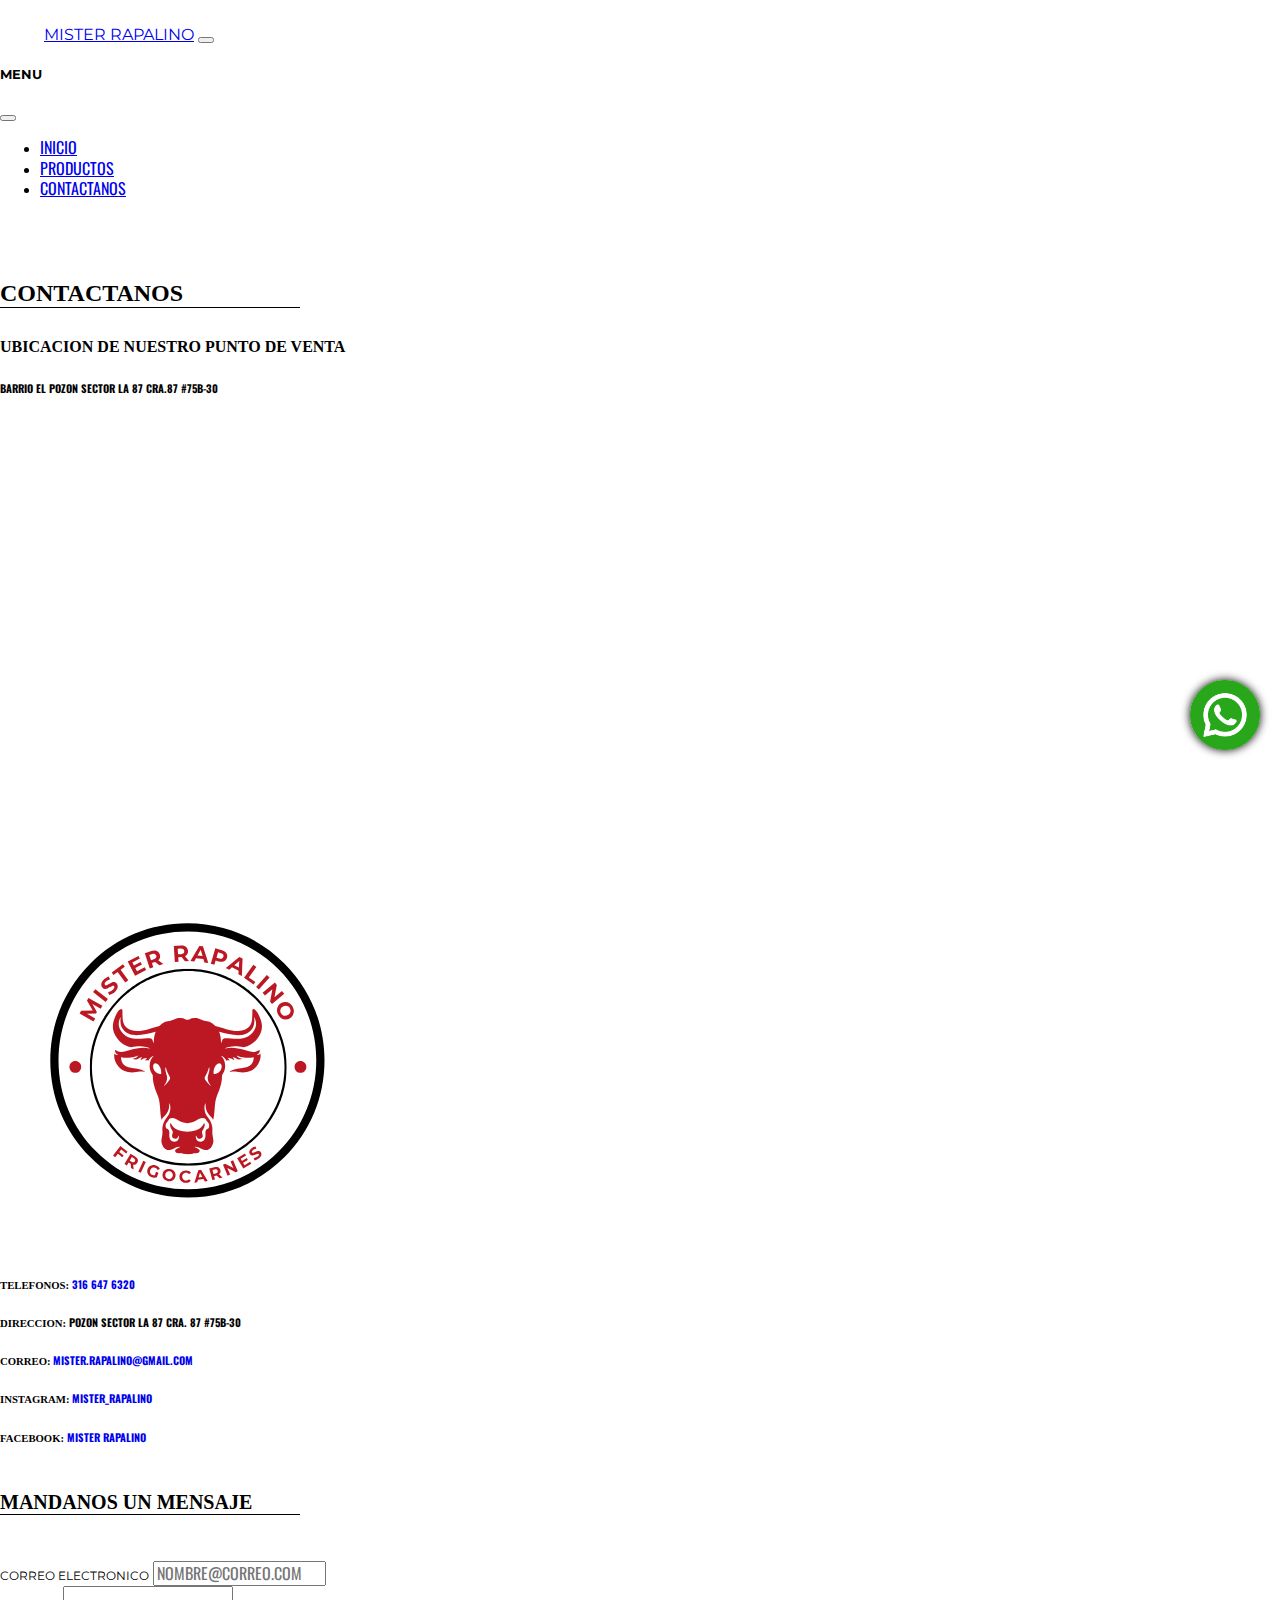
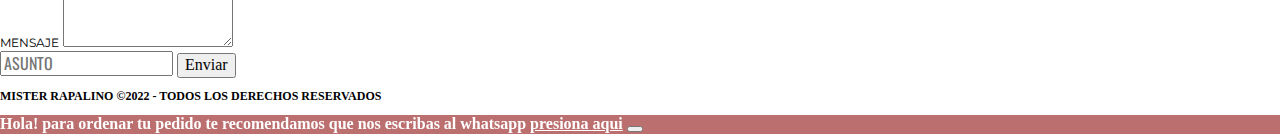
<file: contactanos.html>
<!DOCTYPE html>
<html lang="es">

<head>
    <meta charset="UTF-8">
    <meta http-equiv="X-UA-Compatible" content="IE=edge">
    <meta name="viewport" content="width=device-width, initial-scale=1.0">
    <link rel="stylesheet" href="estilo.css">
    <link rel="stylesheet" href="normalize.css">
    <link href="https://cdn.jsdelivr.net/npm/bootstrap@5.1.3/dist/css/bootstrap.min.css" rel="stylesheet"
        integrity="sha384-1BmE4kWBq78iYhFldvKuhfTAU6auU8tT94WrHftjDbrCEXSU1oBoqyl2QvZ6jIW3" crossorigin="anonymous">
    <link
        href="https://fonts.googleapis.com/css2?family=Comfortaa:wght@300&family=Montserrat:wght@500&family=Oswald:wght@200&display=swap"
        rel="stylesheet">
  <link rel="icon" href="imagenes/FRIGOCARNES.ico">
    
    
    
    
    
    
    
    <!-- Global site tag (gtag.js) - Google Analytics -->
<script async src="https://www.googletagmanager.com/gtag/js?id=UA-221096234-1">
</script>
<script>
  window.dataLayer = window.dataLayer || [];
  function gtag(){dataLayer.push(arguments);}
  gtag('js', new Date());

  gtag('config', 'UA-221096234-1');
</script>
    
    
    
    
    
    
    
    
    
    
    
    
    
    <title>Mister Rapalino - Carniceria</title>

</head>

<body>



    <nav class="navbar navbar-dark navbar-expand-md bg-dark fixed-top">
        <div class="container-fluid">
            <a href="index.html">    <img loading="lazy" class="iconofrigo" src="imagenes/iconoFRIGO.svg" alt=""></a>
       
            <a class="navbar-brand mx-0 titulo" href="index.html">MISTER RAPALINO</a>
            <button class="navbar-toggler" type="button" data-bs-toggle="offcanvas"
                data-bs-target="#offcanvasNavbar" aria-controls="offcanvasNavbar">
                <span class="navbar-toggler-icon"></span>
            </button>
            <div class="offcanvas w-50 bg-dark offcanvas-end" tabindex="-1" id="offcanvasNavbar"
                aria-labelledby="offcanvasNavbarLabel">
                <div class="offcanvas-header text-white">
                    <h5 class="offcanvas-title titulo text-white" id="offcanvasNavbarLabel">MENU</h5>
                    <button type="button" class="btn-close btn-close-white text-reset" data-bs-dismiss="offcanvas"
                        aria-label="Close"></button>
                </div>
                <div class="offcanvas-body">
                    <ul class="navbar-nav justify-content-end flex-grow-1 pe-3">
                        <li class="nav-item">
                            <a class="nav-link cuerpo" aria-current="page" href="index.html">inicio</a>
                        </li>
                        <li class="nav-item">
                            <a class="nav-link cuerpo" href="productos.html">productos</a>
                        </li>

                        <li class="nav-item">
                            <a class="nav-link active cuerpo" href="contactanos.html">contactanos</a>
                        </li>

                </div>
            </div>
        </div>
    </nav>


    <div>

        <h2 class="resaltado mx-auto text-center" style="margin-top: 80px; border-bottom: 1px solid #000; width: 300px;">
            contactanos
        </h2>
    </div>


    <div>

        <p class="resaltado mx-auto text-center" style="margin-top: 30px;">
            ubicacion de nuestro punto de venta
        </p>
    </div>

    <h6 class="cuerpo mt-3 mb-4 text-center mx-auto">barrio el pozon sector la 87 cra.87 #75b-30</h6>
    <!-- MAPA UBICACION -->
    <iframe loading="lazy" class="w-100" src="https://www.google.com/maps/embed?pb=!1m14!1m8!1m3!1d245.25497122158922!2d-75.4612608!3d10.4152575!3m2!1i1024!2i768!4f13.1!3m3!1m2!1s0x0%3A0x852bbef09569e0e!2zMTDCsDI0JzU1LjAiTiA3NcKwMjcnNDAuNyJX!5e0!3m2!1ses!2sco!4v1644713749981!5m2!1ses!2sco" width="600" height="450" style="border:0;" allowfullscreen=""></iframe>
   

   
    <div class="card mx-auto border-0" style="width: 20rem;">
        <img loading="lazy" src="imagenes/contacto.svg"
            class="card-img-top" alt="...">
        <div class="card-body text-center">
           
            <h6 class="card-text resaltado">Telefonos: <a class="cuerpo" style="text-decoration: none;" href="https://wa.me/+573166476320">316 647 6320</a></h6>
                <h6 class="card-text resaltado mt-3">direccion: <span class="cuerpo">pozon sector la 87 cra. 87 #75b-30</span></h6>
                <h6 class="card-text resaltado mt-3">correo: <span class="cuerpo" ><a style="text-decoration: none;" href="mailto:mister.rapalino@gmail.com">mister.rapalino@gmail.com</a> </span></h6>
                <h6 class="card-text resaltado mt-3">instagram: <span class="cuerpo"><a style="text-decoration: none;" href="https://instagram.com/mister_rapalino"> mister_rapalino</a></span> </h6>
<h6 class="card-text resaltado mt-3">facebook: <span class="cuerpo"><a style="text-decoration: none;" href="https://www.facebook.com/MisterRapalino/"> Mister Rapalino</a></span> </h6>

          
        </div>
    </div>


    <div class=" text-center">
        <h6  class="resaltado mt-5 mx-auto" style="border-bottom: 1px solid #000; font-size: 20px; width: 300px;">
            mandanos un mensaje
        </h6>
    </div>

    <form class="mx-5" action="https://formsubmit.co/mister.rapalino@gmail.com" method="POST">
        <div>
            <label for="exampleFormControlInput1" class="form-label titulo mt-2" style="font-size: 12px;">Correo electronico</label>
            <input type="email" required="" name="email" class="form-control cuerpo " id="exampleFormControlInput1" placeholder="nombre@correo.com">
        </div>
        <div>
            <label for="exampleFormControlTextarea1" class="form-label titulo mt-2 " style="font-size: 12px;">Mensaje</label>
            <textarea class="form-control cuerpo" required="" name="name" id="exampleFormControlTextarea1" rows="3"></textarea>
        </div>

        <div class="hstack gap-3 py-3">
            <input class="form-control me-auto cuerpo" required="" name="data" type="text" placeholder="Asunto"
                aria-label="Add your item here...">
            <button type="submit" class="btn btn-dark ">Enviar</button>
          
        </div>


    </form>





    <footer class="p-2 text-center">
        <p class="resaltado" style="font-size: 12px;">MISTER RAPALINO ©2022 - Todos Los Derechos Reservados</p>
    </footer>

    <div class="alert w-100 text-center jeyve position-fixed fixed-bottom  alert-dismissible fade show" style="font-weight: bold;" role="alert">
        <strong>Hola!</strong> para ordenar tu pedido te recomendamos que nos escribas al whatsapp <a style=" color: #fff; font-weight: bold;" href="https://wa.me/+573166476320">presiona aqui</a>
        <button type="button" style="font-size: 25px;" class="btn-close btn-close-white" data-bs-dismiss="alert" aria-label="Close"></button>
      </div>



      <div class="wasa2">
        <a href="https://wa.me/+573166476320">  <img loading="lazy" class="wasa" src="imagenes/whatsapp.png" alt=""></a>
     </div>






    <script src="https://cdn.jsdelivr.net/npm/bootstrap@5.1.3/dist/js/bootstrap.bundle.min.js"
    integrity="sha384-ka7Sk0Gln4gmtz2MlQnikT1wXgYsOg+OMhuP+IlRH9sENBO0LRn5q+8nbTov4+1p" crossorigin="anonymous">
</script>

</body>

</html>
</file>
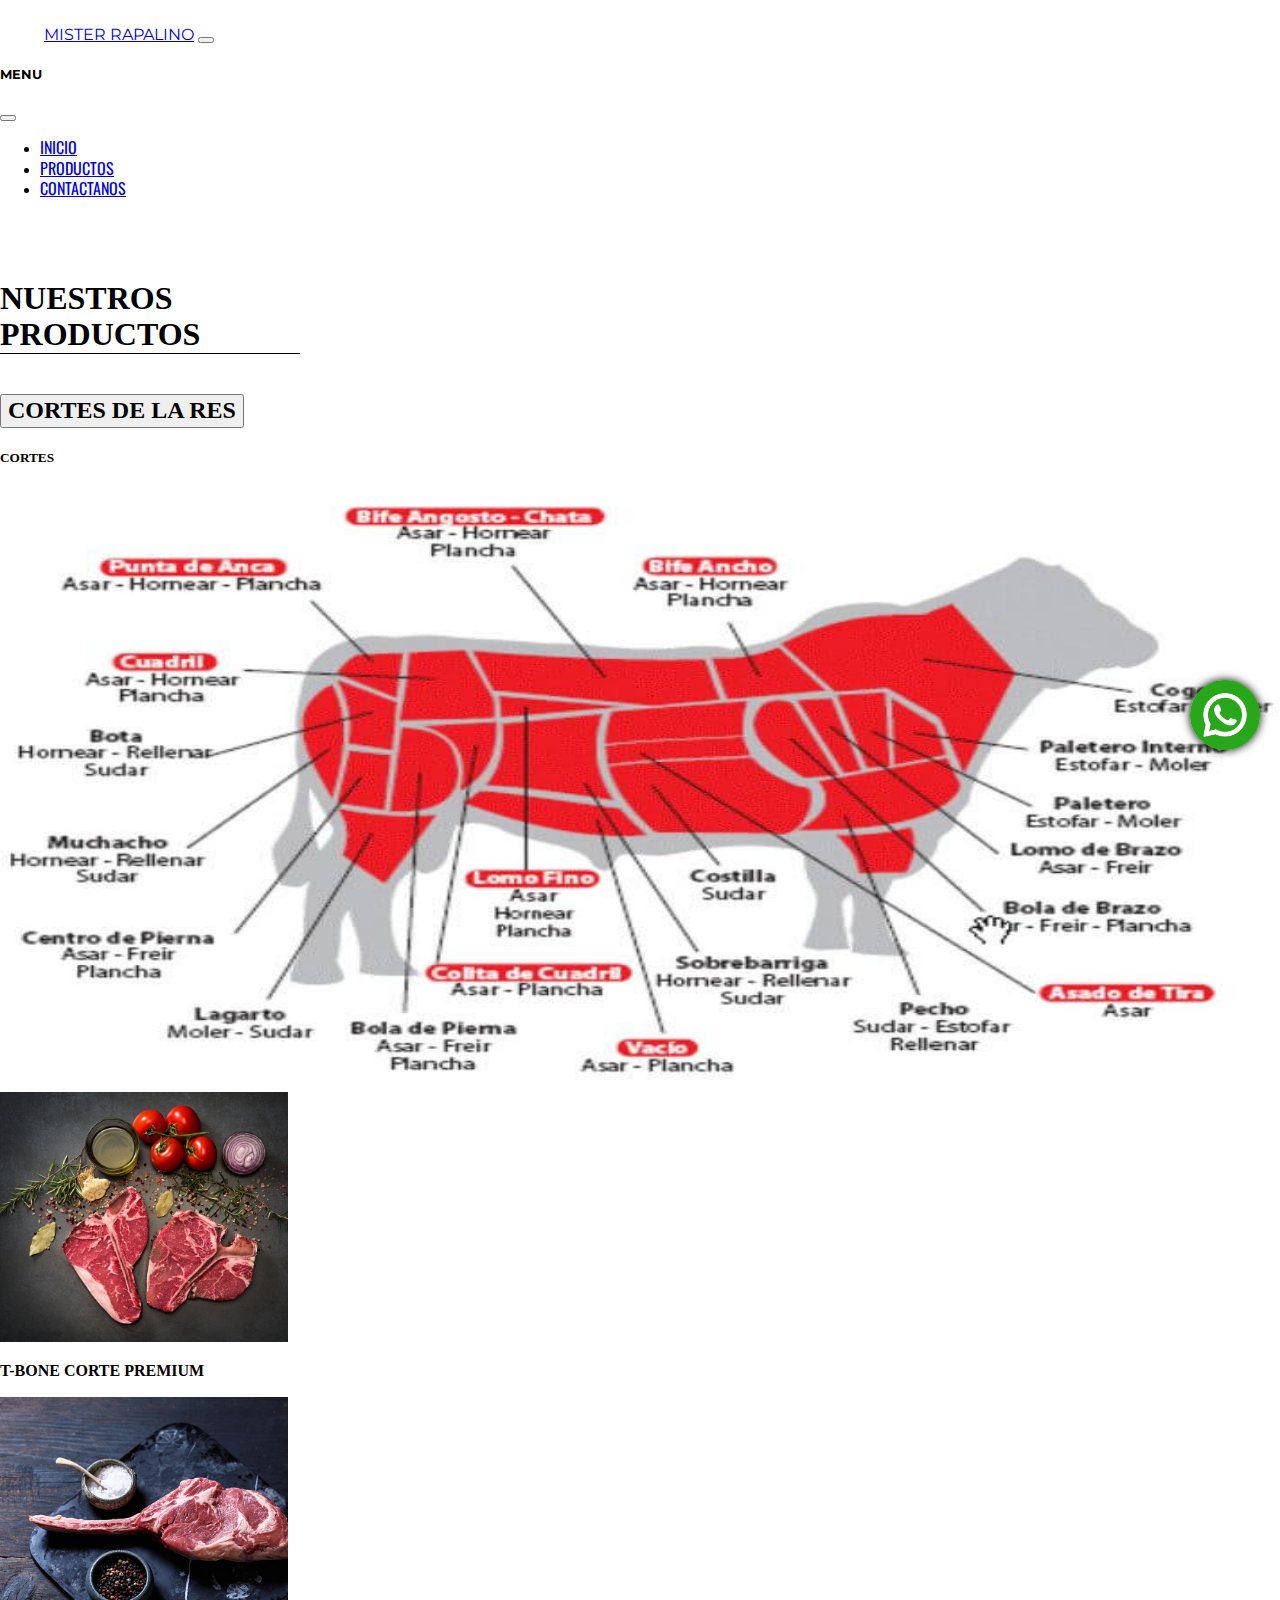
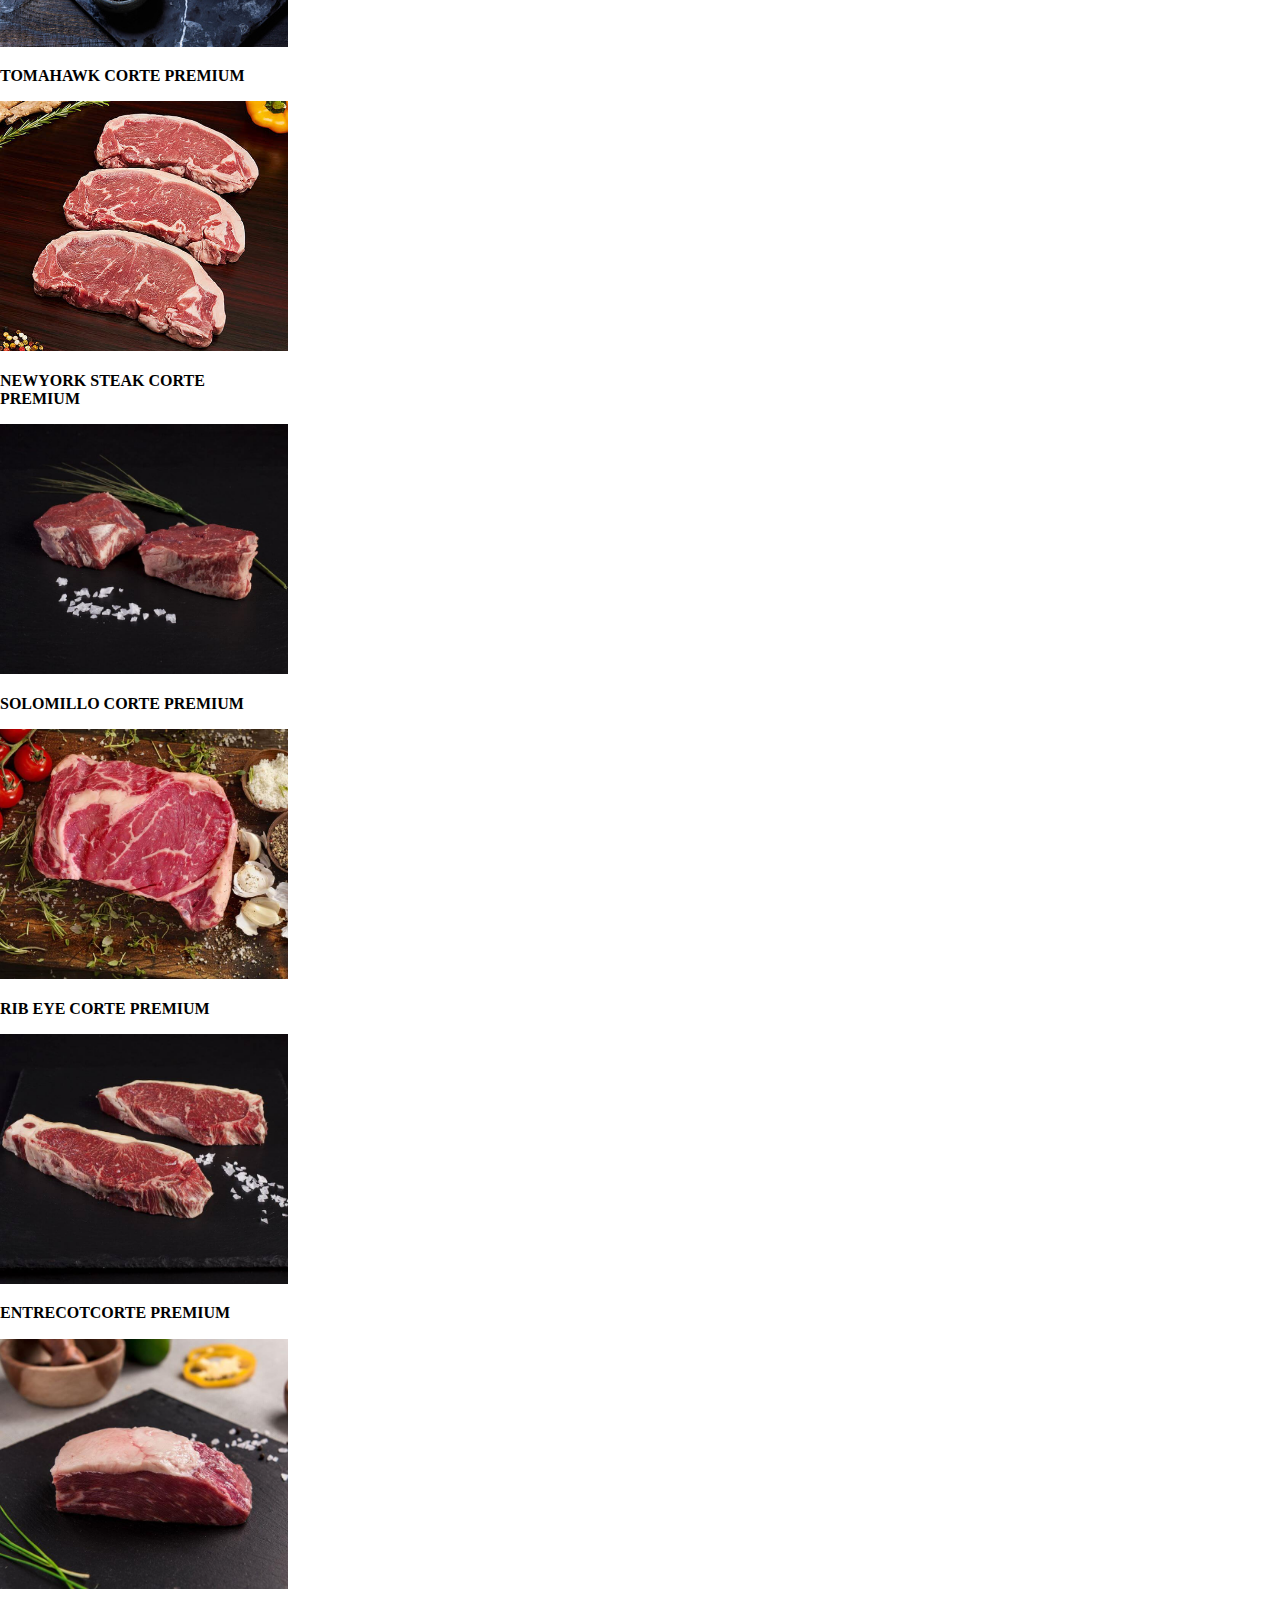
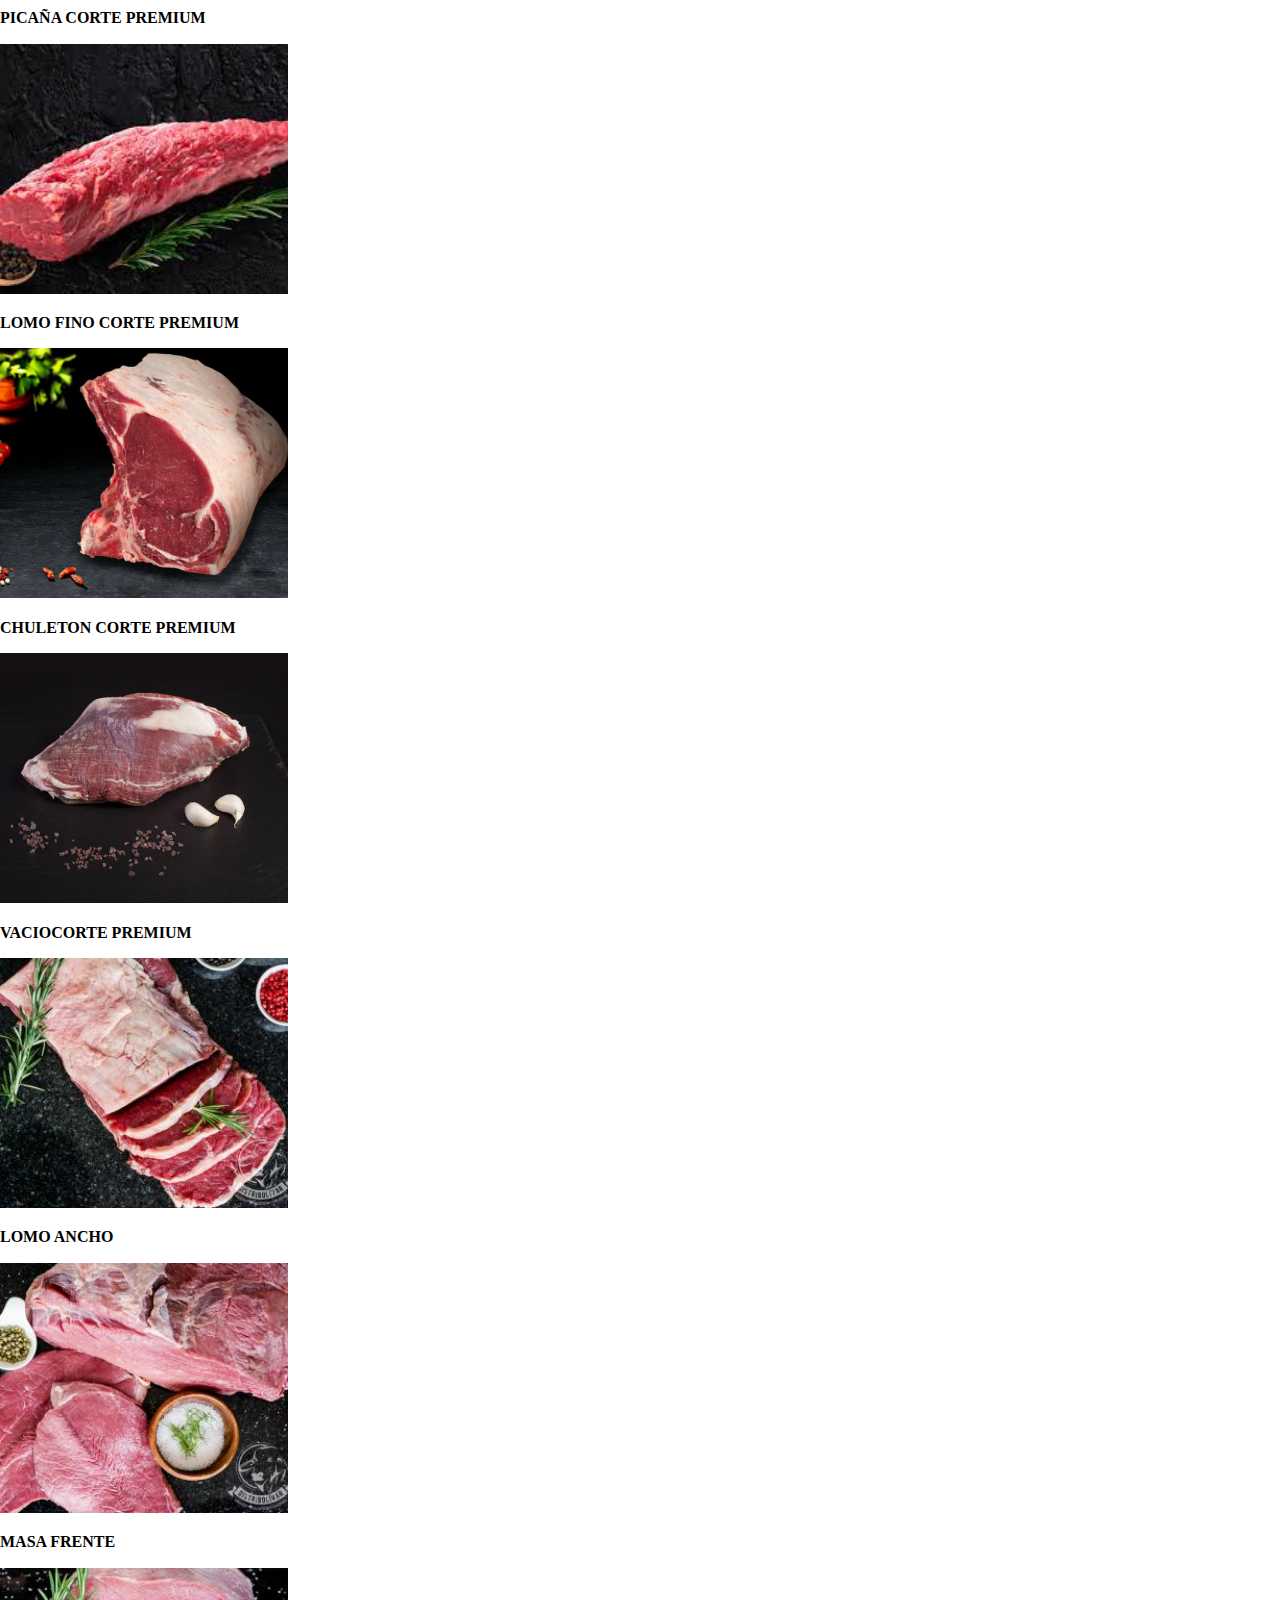
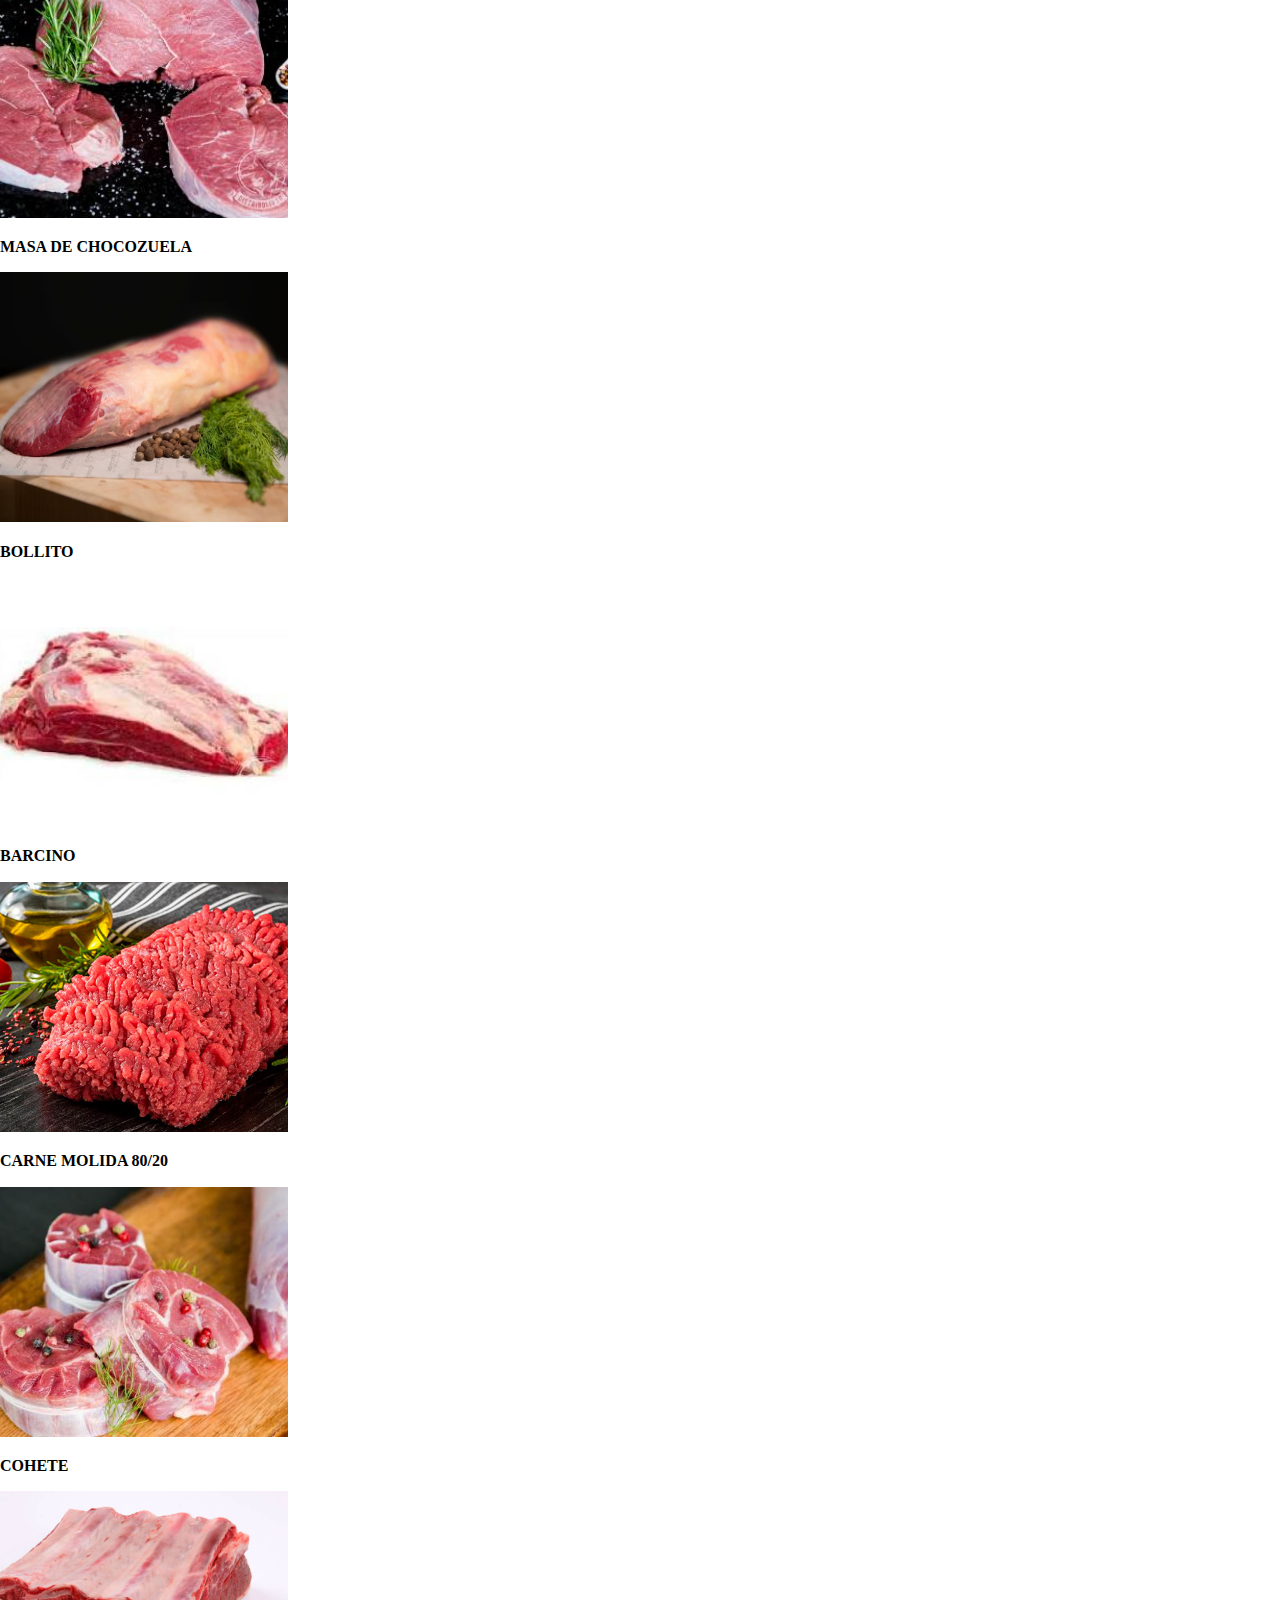
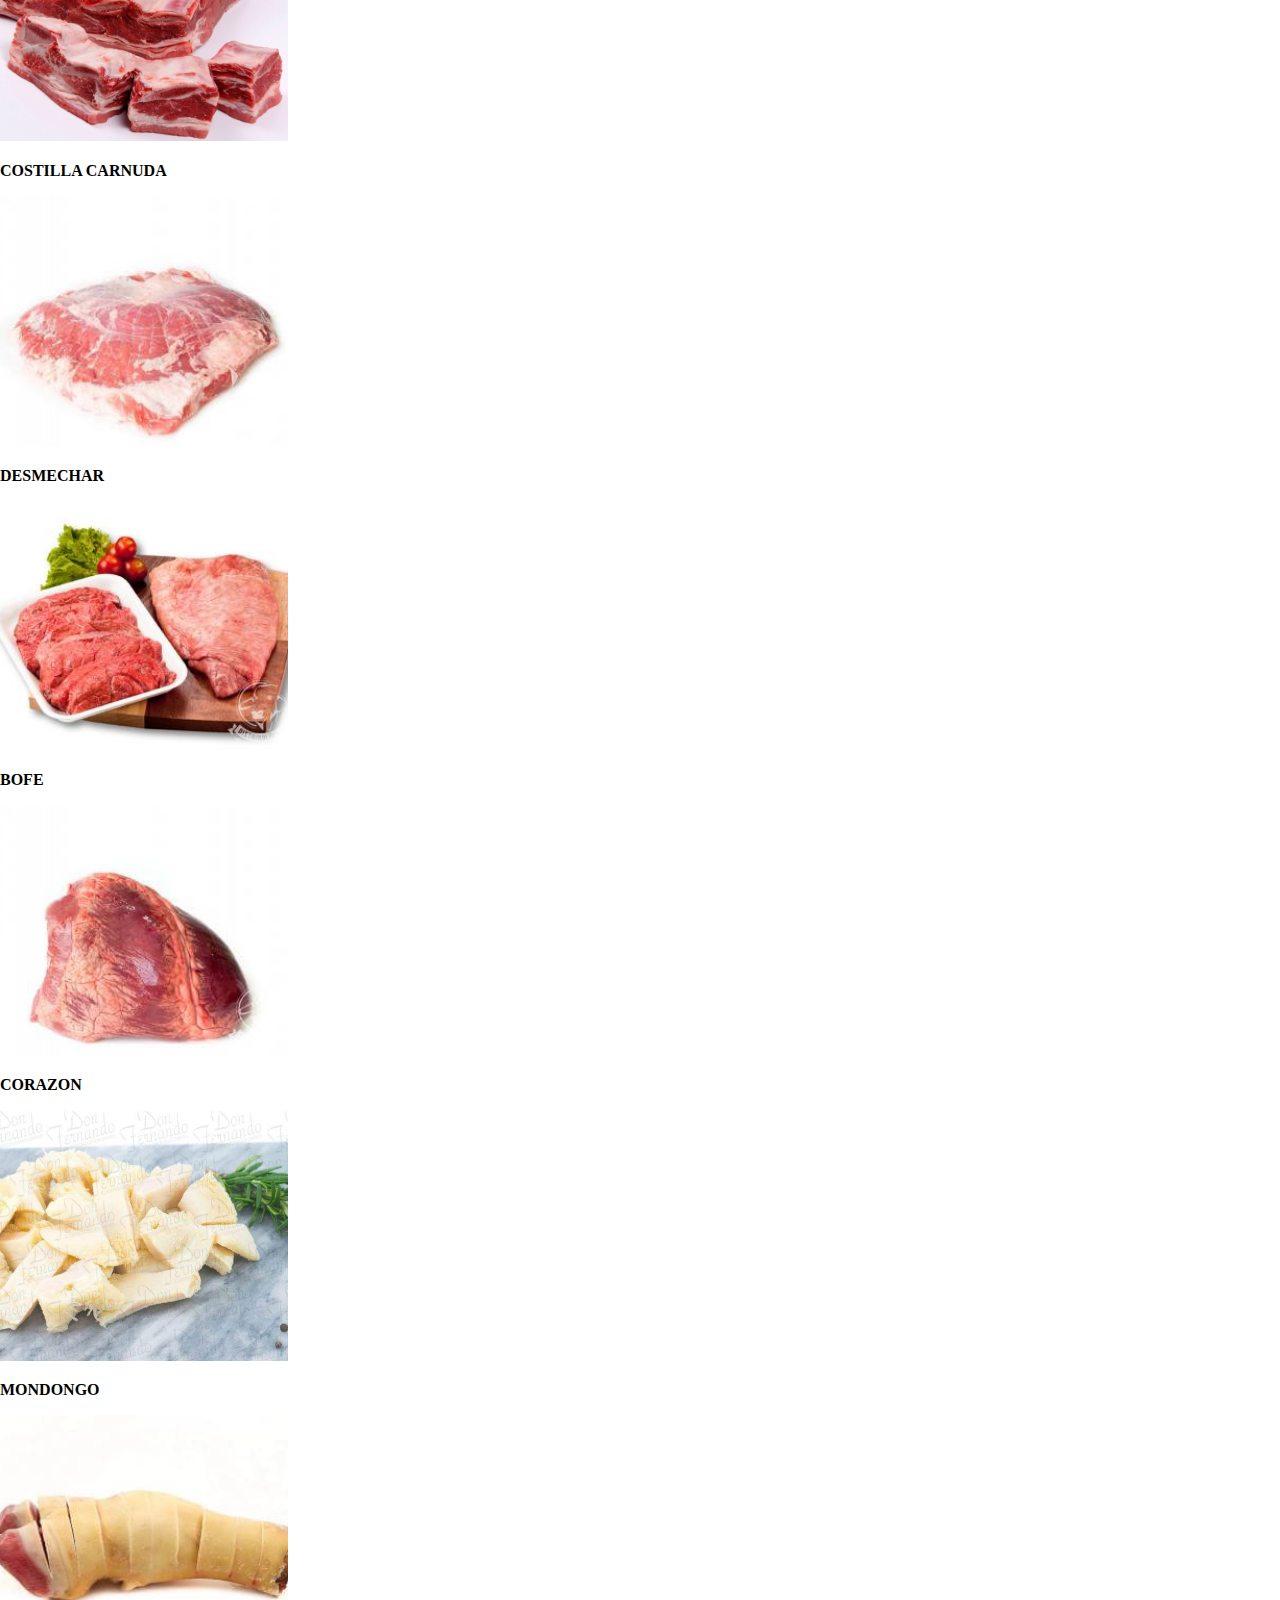
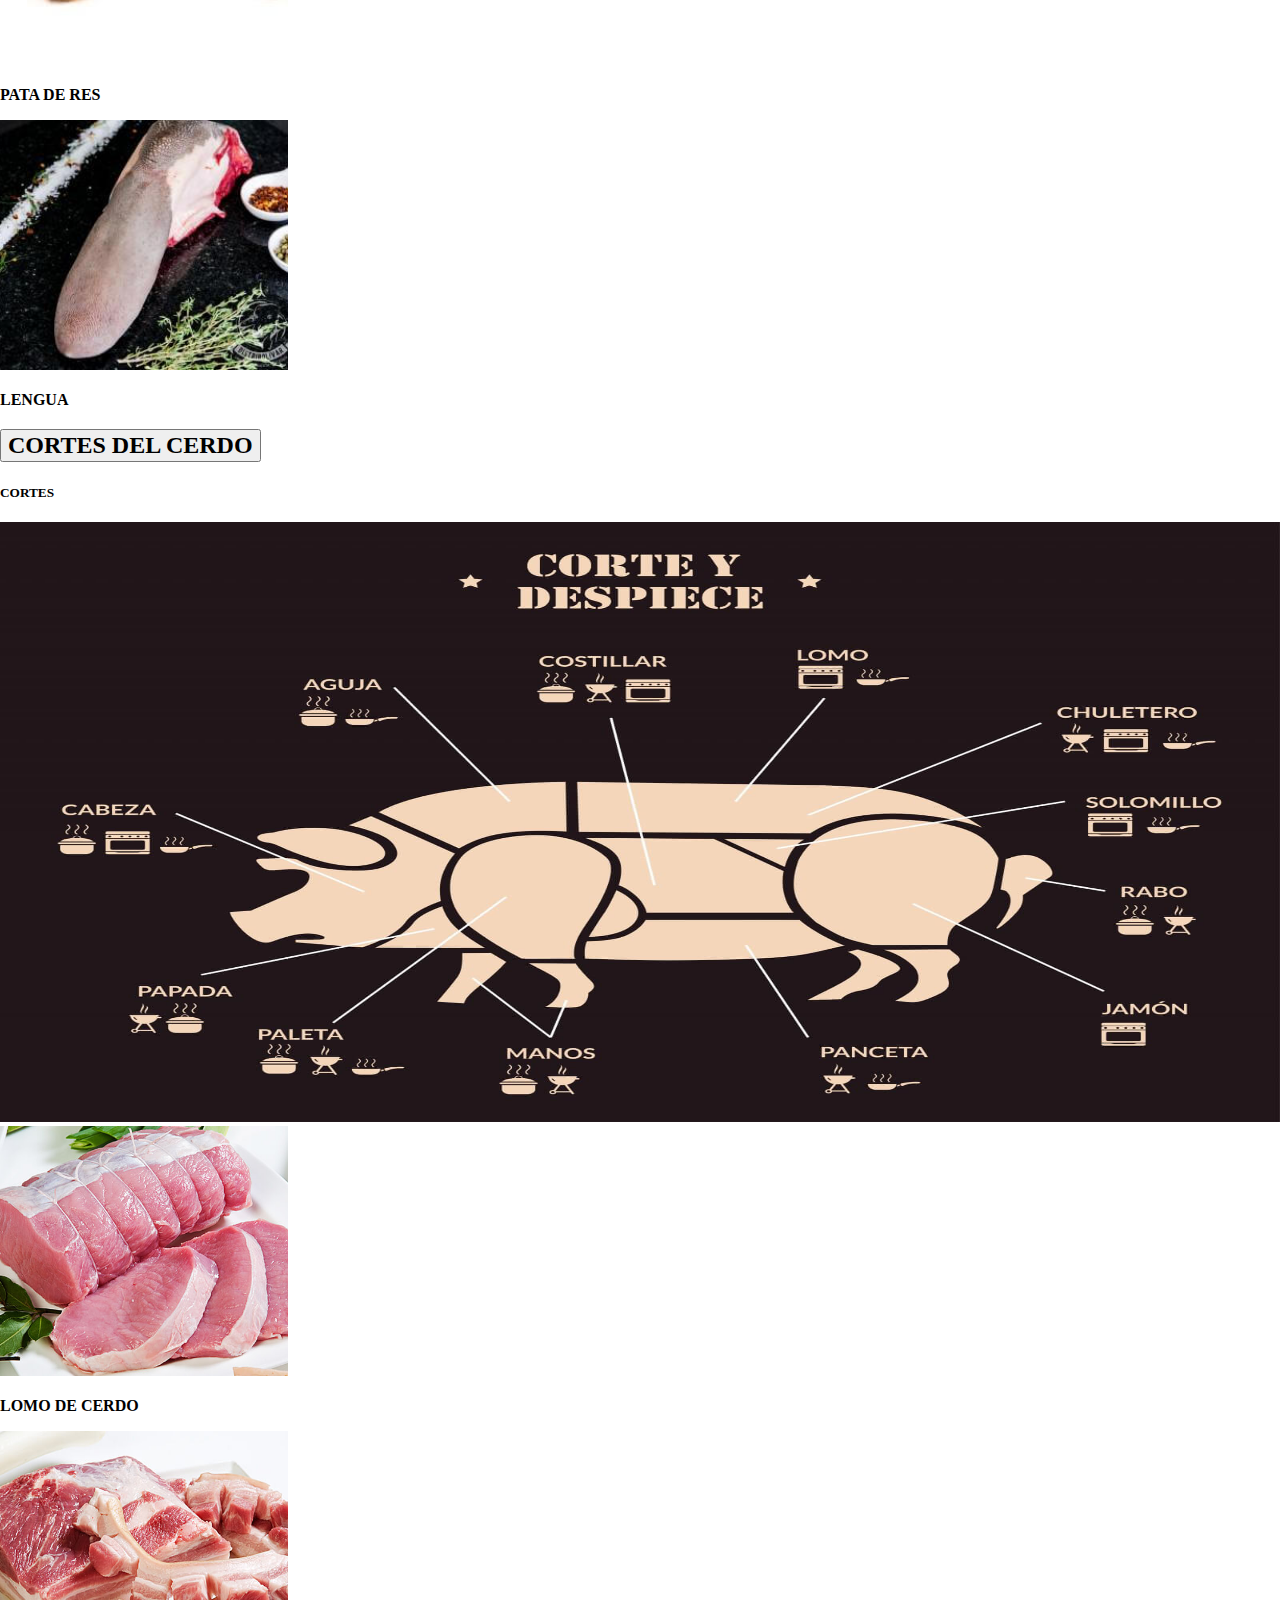
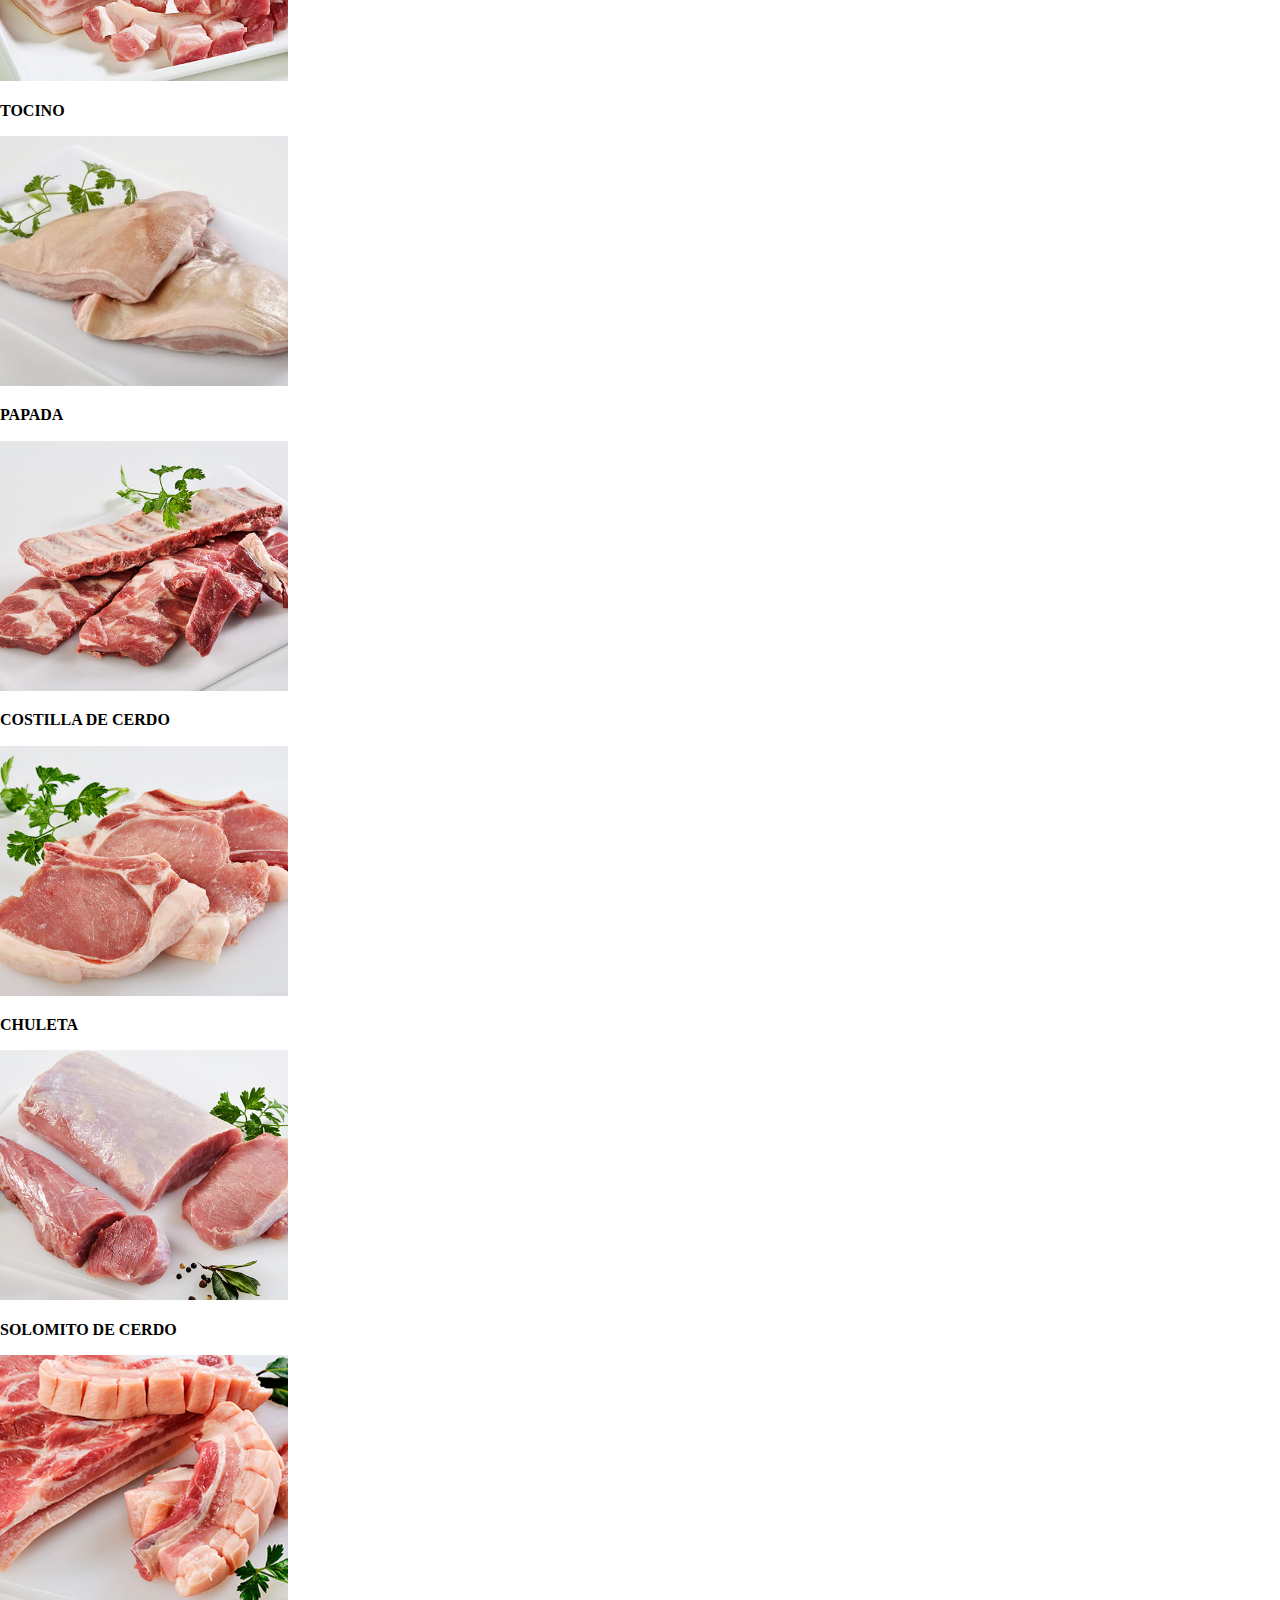
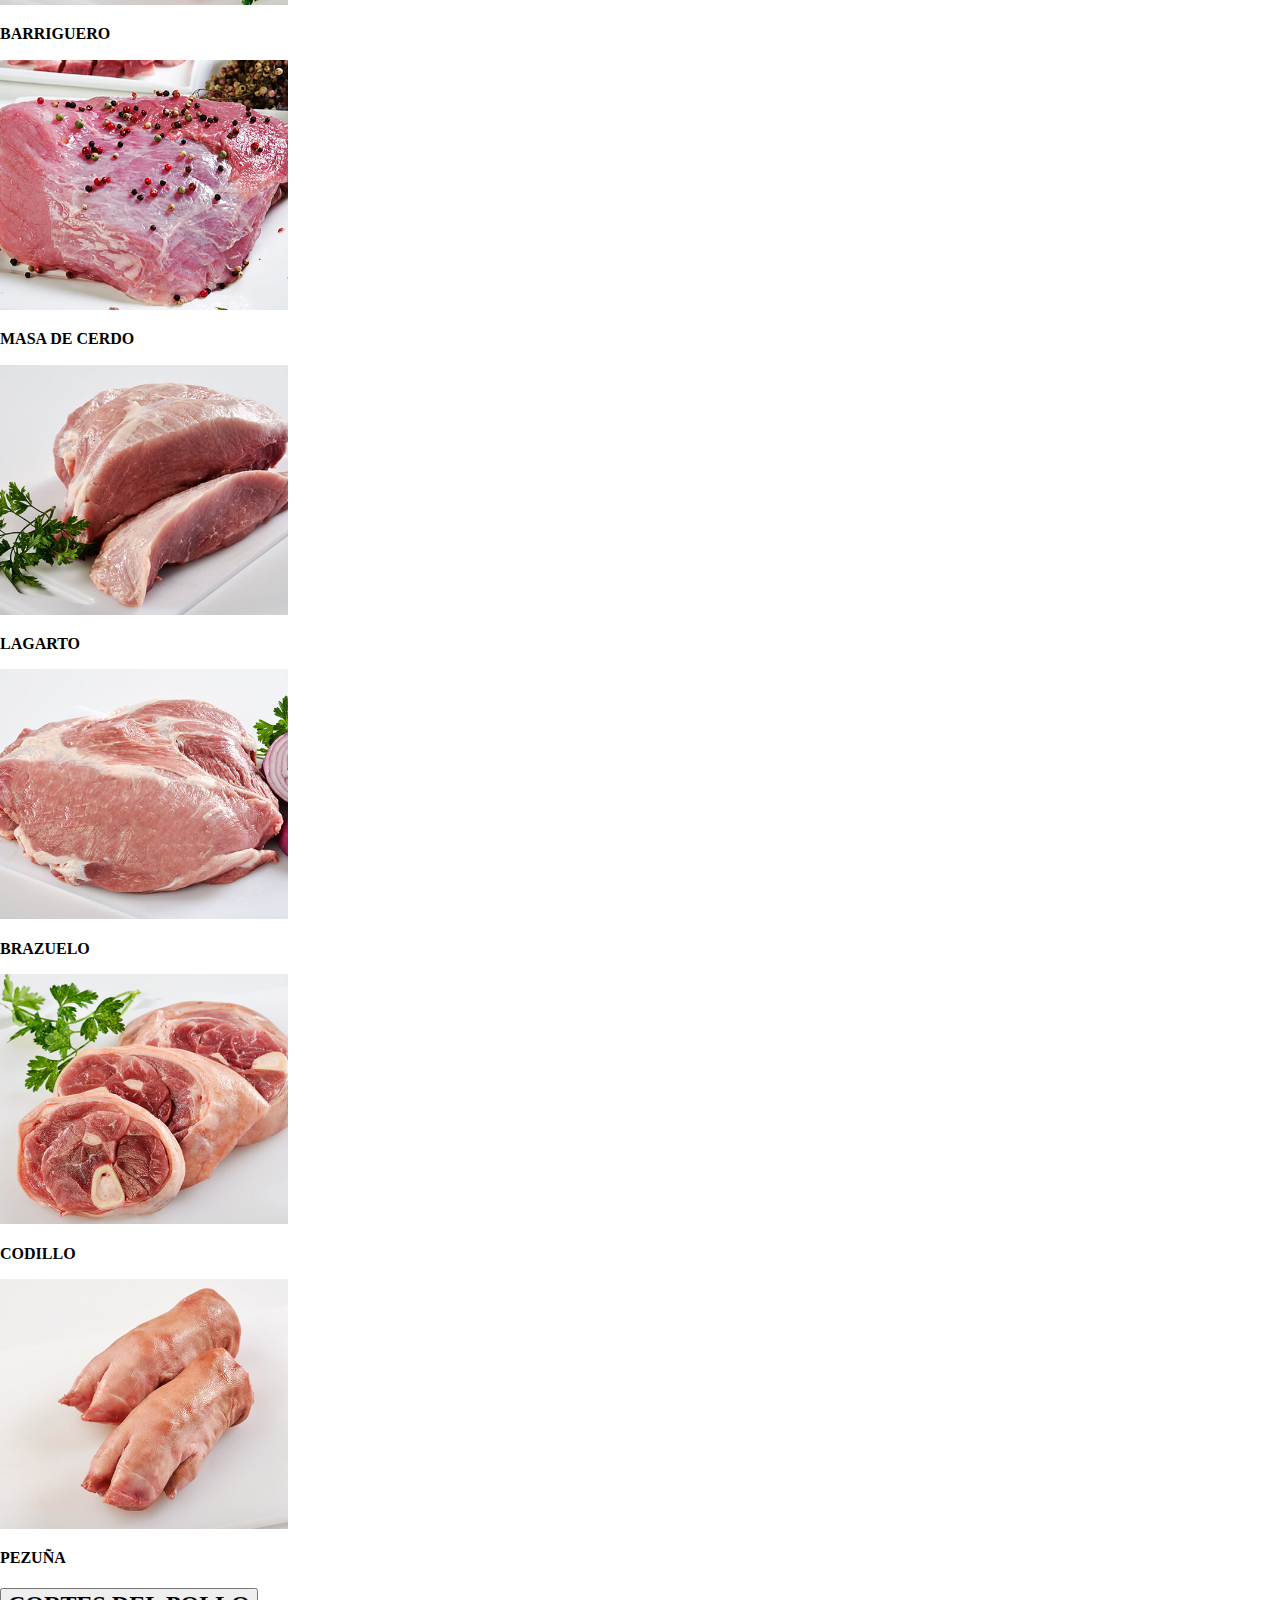
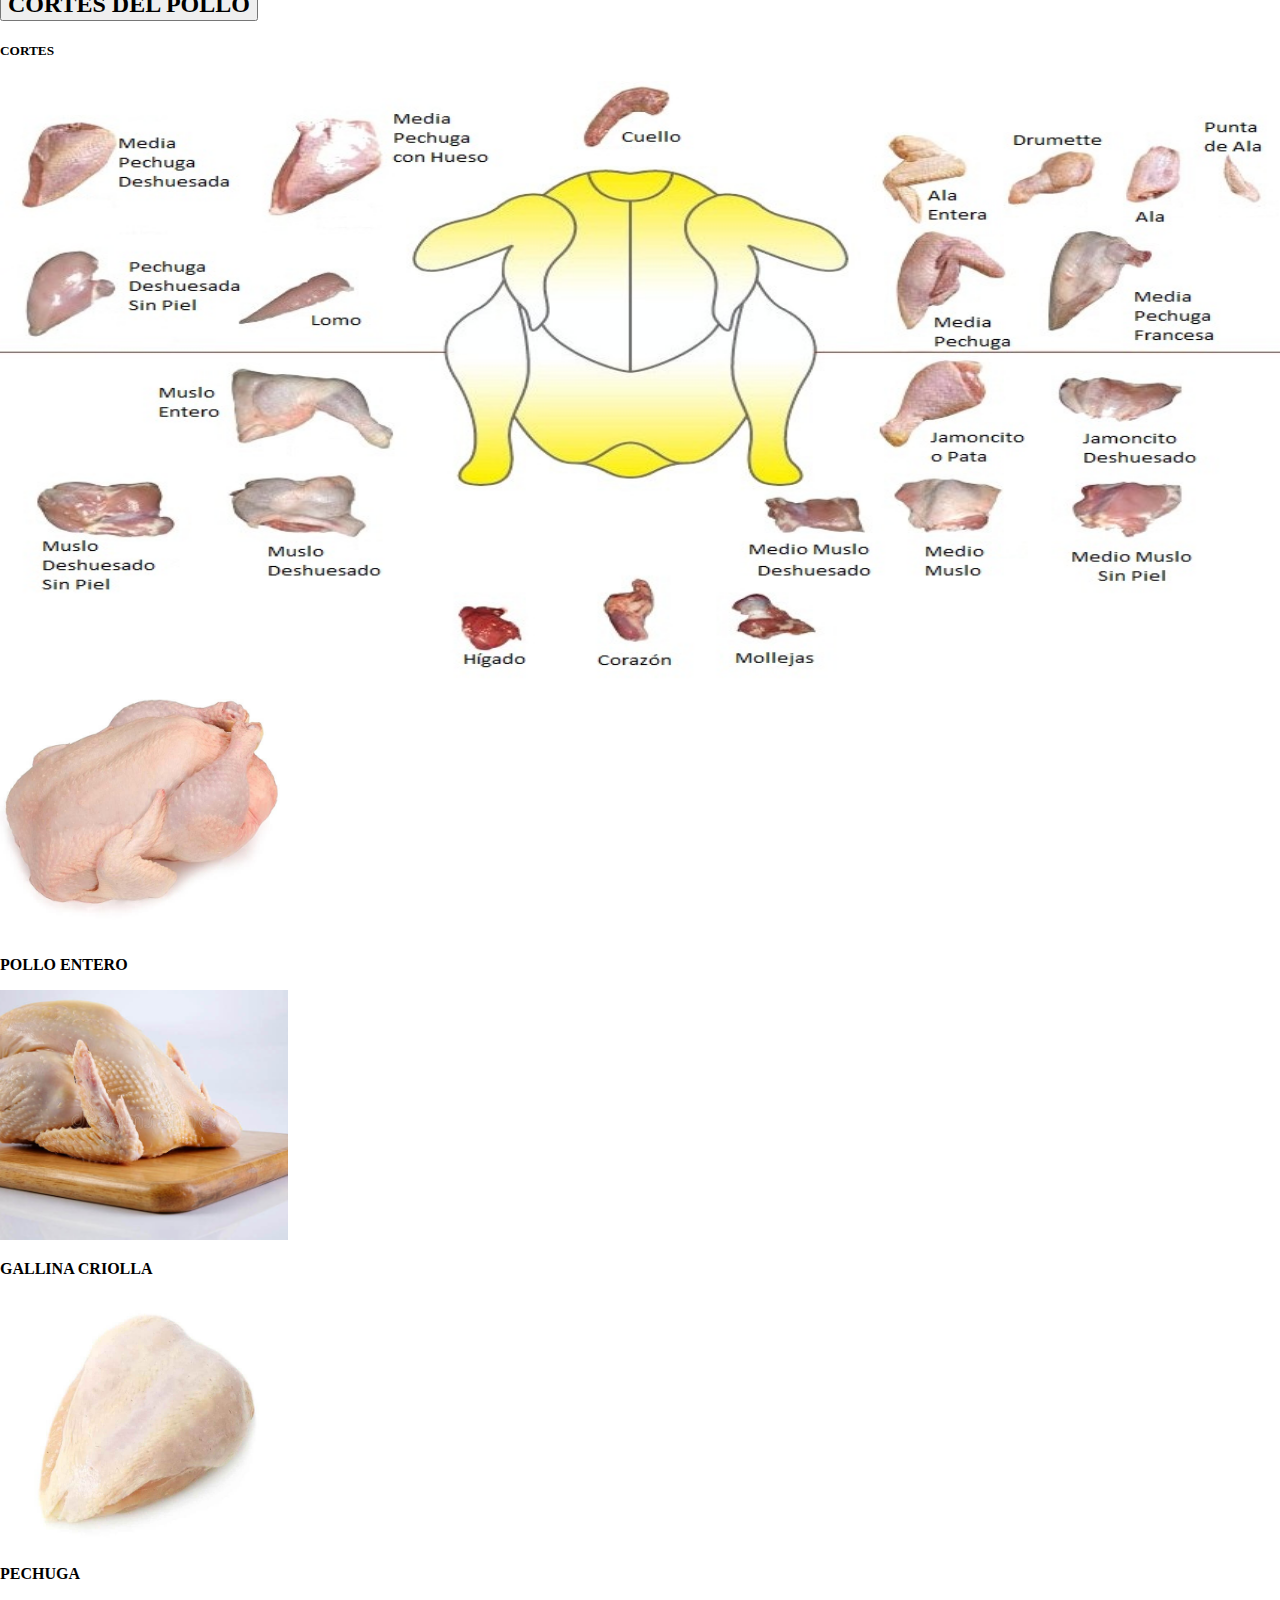
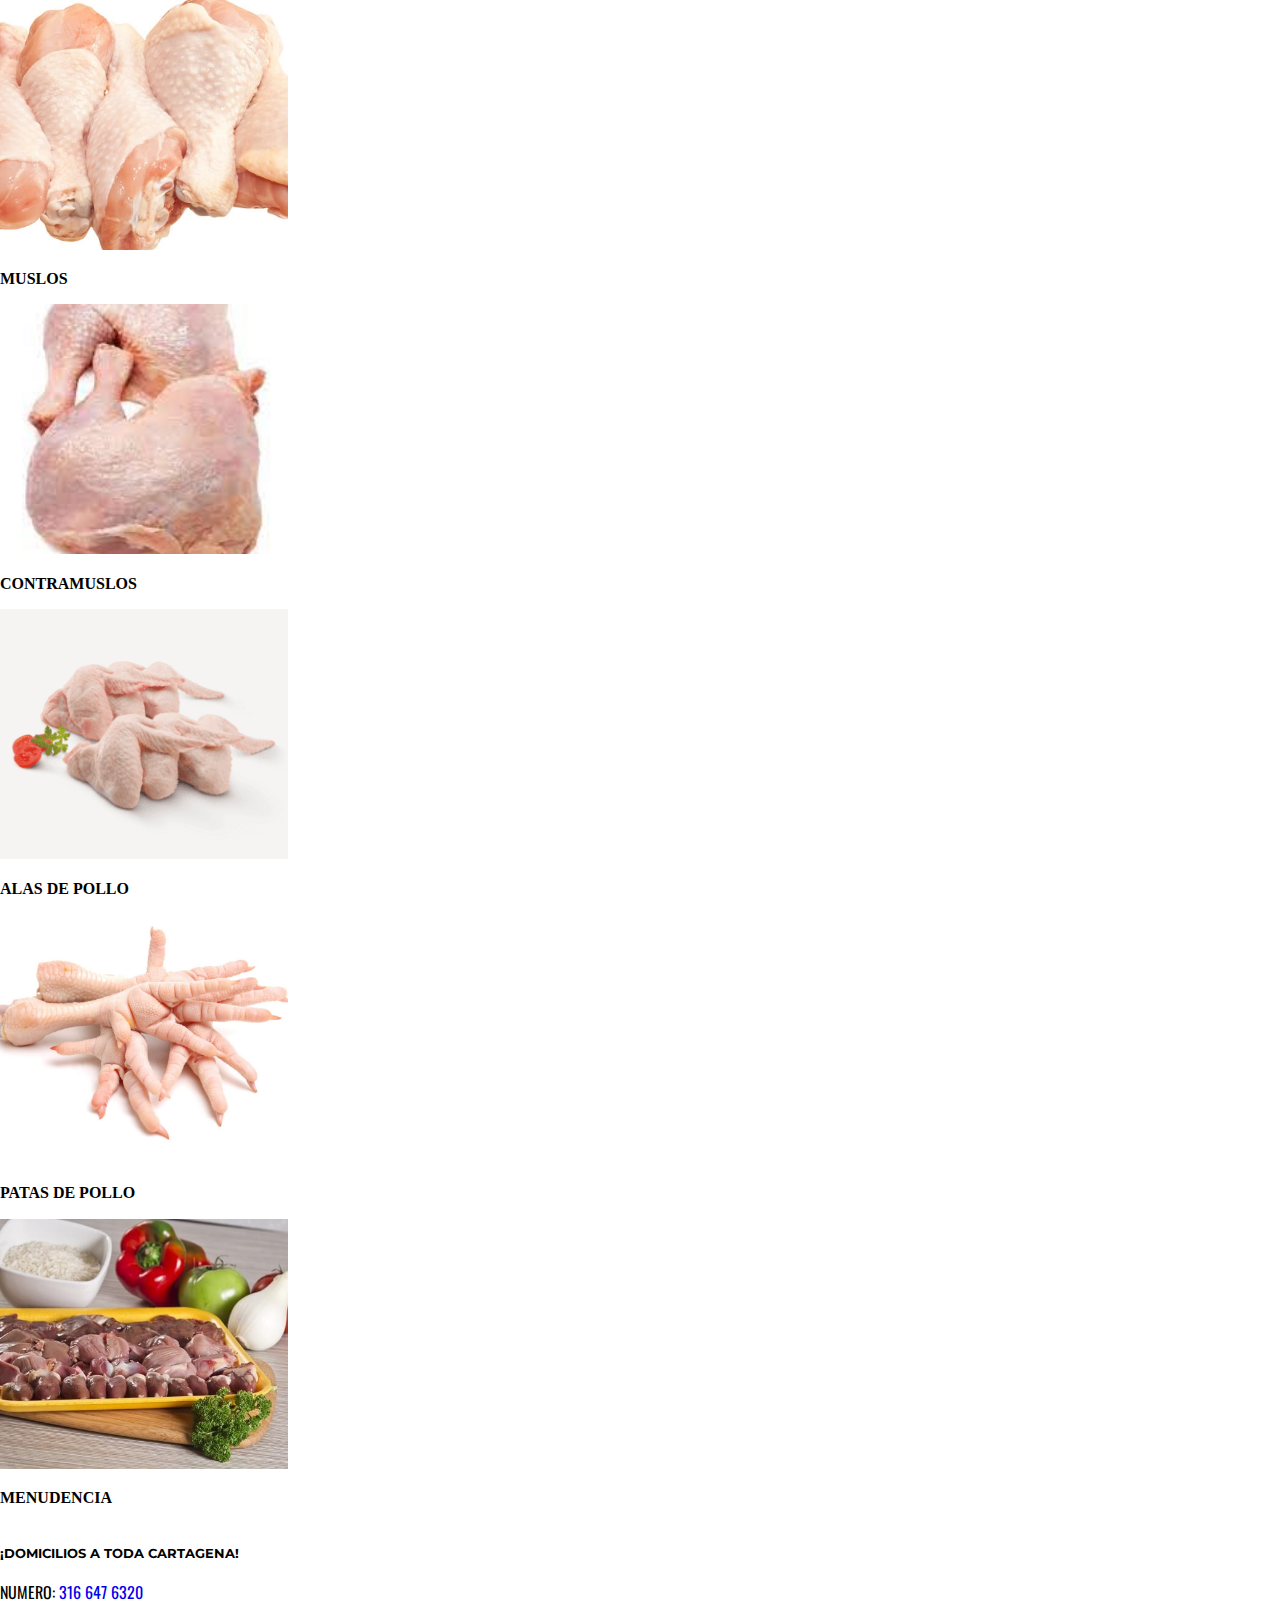
<file: productos.html>
<!DOCTYPE html>
<html lang="es">

<head>
  <meta charset="UTF-8">
  <meta http-equiv="X-UA-Compatible" content="IE=edge">
  <meta name="viewport" content="width=device-width, initial-scale=1.0">
  <link rel="stylesheet" href="estilo.css">
  <link rel="stylesheet" href="normalize.css">
  <link href="https://cdn.jsdelivr.net/npm/bootstrap@5.1.3/dist/css/bootstrap.min.css" rel="stylesheet"
    integrity="sha384-1BmE4kWBq78iYhFldvKuhfTAU6auU8tT94WrHftjDbrCEXSU1oBoqyl2QvZ6jIW3" crossorigin="anonymous">
  <link
    href="https://fonts.googleapis.com/css2?family=Comfortaa:wght@300&family=Montserrat:wght@500&family=Oswald:wght@200&display=swap"
    rel="stylesheet">
  <link rel="icon" href="imagenes/FRIGOCARNES.ico">
  
  
  <!-- Global site tag (gtag.js) - Google Analytics -->
<script async src="https://www.googletagmanager.com/gtag/js?id=UA-221096234-1">
</script>
<script>
  window.dataLayer = window.dataLayer || [];
  function gtag(){dataLayer.push(arguments);}
  gtag('js', new Date());

  gtag('config', 'UA-221096234-1');
</script>
  
  
  
  
  <title>Mister Rapalino - Carniceria</title>

</head>

<body>

  <!-- PAGINA HECHA POR JOSE RAPALINO -->
  <!-- contenedor que contiene a todo el body -->

  <div class="container-dm">

    <!-- navbar responsivo -->

    <nav class="navbar navbar-dark navbar-expand-md bg-dark fixed-top">
      <div class="container-fluid">
        <a href="index.html"> <img loading="lazy" class="iconofrigo" src="imagenes/iconoFRIGO.svg" alt=""></a>
        <a class="navbar-brand mx-0 titulo" href="index.html">MISTER RAPALINO</a>
        <button class="navbar-toggler" type="button" data-bs-toggle="offcanvas" data-bs-target="#offcanvasNavbar"
          aria-controls="offcanvasNavbar">
          <span class="navbar-toggler-icon"></span>
        </button>
        <div class="offcanvas w-50 bg-dark offcanvas-end" tabindex="-1" id="offcanvasNavbar"
          aria-labelledby="offcanvasNavbarLabel">
          <div class="offcanvas-header text-white">
            <h5 class="offcanvas-title titulo text-white" id="offcanvasNavbarLabel">MENU</h5>
            <button type="button" class="btn-close btn-close-white text-reset" data-bs-dismiss="offcanvas"
              aria-label="Close"></button>
          </div>
          <div class="offcanvas-body">
            <ul class="navbar-nav justify-content-end flex-grow-1 pe-3">
              <li class="nav-item">
                <a class="nav-link cuerpo" aria-current="page" href="index.html">inicio</a>
              </li>
              <li class="nav-item">
                <a class="nav-link active cuerpo" href="productos.html">productos</a>
              </li>


              <li class="nav-item">
                <a class="nav-link cuerpo" href="contactanos.html">contactanos</a>
              </li>

          </div>
        </div>
      </div>
    </nav>

    <!-- fin del navbar -->


    <h1 class="resaltado mx-auto fs-4 text-center"
      style="margin-top: 80PX; border-bottom: 1px solid #000; width: 300px;">NUESTROS PRODUCTOS</h1>


    <div class="container-md">

      <div class="accordion" style="margin-top: 40px;" id="accordionExample">
        <div class="accordion-item border-0">
          <h2 class="accordion-header" id="headingOne">
            <button class="accordion-button resaltado" type="button" style="color: #000;" data-bs-toggle="collapse"
              data-bs-target="#collapseOne" aria-expanded="true" aria-controls="collapseOne">
              CORTES DE LA RES
            </button>

          </h2>
          <div id="collapseOne" class="accordion-collapse collapse show" aria-labelledby="headingOne"
            data-bs-parent="#accordionExample">
            <div class="accordion-body">

              <h5 class="resaltado mt-3 border-0">CORTES </h5>

              <div class="row">

                <div class="">
                  <img class="res my-4" src="imagenes/productores.jpg" alt="">
                </div>


                <div class="col-sm-12 col-md-6 col-lg-4">

                  <div class="card bg-dark px-1 pt-1 pb-0 mt-3 w-100 border-0" style="width: 18rem;">
                    <img src="imagenes/corteres1.jpg" class="card-img-top corte" alt="...">
                    <div class="card-body mt-1">
                      <p class="card-text resaltado text-white">T-BONE <span
                          class="badge mx-2 text-dark bg-warning">CORTE PREMIUM</span> </p>
                    </div>
                  </div>

                </div>

                <div class="col-sm-12 col-md-6 col-lg-4">

                  <div class="card bg-dark px-1 pt-1 pb-0 mt-3 w-100" style="width: 18rem;">
                    <img src="imagenes/corteres2.jpg" class="card-img-top corte" alt="...">
                    <div class="card-body mt-1">
                      <p class="card-text resaltado text-white">TOMAHAWK <span
                          class="badge mx-2 text-dark bg-warning">CORTE PREMIUM</span> </p>
                    </div>
                  </div>

                </div>

                <div class="col-sm-12 col-md-6 col-lg-4">

                  <div class="card bg-dark px-1 pt-1 pb-0 mt-3 w-100" style="width: 18rem;">
                    <img src="imagenes/newyork.jpeg" class="card-img-top corte" alt="...">
                    <div class="card-body mt-1">
                      <p class="card-text resaltado text-white">NEWYORK STEAK <span
                          class="badge mx-2 text-dark bg-warning">CORTE PREMIUM</span> </p>
                    </div>
                  </div>

                </div>

                <div class="col-sm-12 col-md-6 col-lg-4">

                  <div class="card bg-dark px-1 pt-1 pb-0 mt-3 w-100" style="width: 18rem;">
                    <img src="imagenes/solomillo.jpg" class="card-img-top corte" alt="...">
                    <div class="card-body mt-1">
                      <p class="card-text resaltado text-white">SOLOMILLO <span
                          class="badge mx-2 text-dark bg-warning">CORTE PREMIUM</span> </p>
                    </div>
                  </div>

                </div>

                <div class="col-sm-12 col-md-6 col-lg-4">

                  <div class="card bg-dark px-1 pt-1 pb-0 mt-3 w-100" style="width: 18rem;">
                    <img src="imagenes/ribeye.jpg" class="card-img-top corte" alt="...">
                    <div class="card-body mt-1">
                      <p class="card-text resaltado text-white">RIB EYE <span
                          class="badge mx-2 text-dark bg-warning">CORTE PREMIUM</span> </p>
                    </div>
                  </div>

                </div>

                <div class="col-sm-12 col-md-6 col-lg-4">

                  <div class="card bg-dark px-1 pt-1 pb-0 mt-3 w-100" style="width: 18rem;">
                    <img src="imagenes/entrecot.jpg" class="card-img-top corte" alt="...">
                    <div class="card-body mt-1">
                      <p class="card-text resaltado text-white">ENTRECOT<span
                          class="badge mx-2 text-dark bg-warning">CORTE PREMIUM</span> </p>
                    </div>
                  </div>

                </div>

                <div class="col-sm-12 col-md-6 col-lg-4">

                  <div class="card bg-dark px-1 pt-1 pb-0 mt-3 w-100" style="width: 18rem;">
                    <img src="imagenes/picaña.jpg" class="card-img-top corte" alt="...">
                    <div class="card-body mt-1">
                      <p class="card-text resaltado text-white">PICAÑA <span
                          class="badge mx-2 text-dark bg-warning">CORTE PREMIUM</span> </p>
                    </div>
                  </div>

                </div>

                <div class="col-sm-12 col-md-6 col-lg-4">

                  <div class="card bg-dark px-1 pt-1 pb-0 mt-3 w-100" style="width: 18rem;">
                    <img src="imagenes/lomofino.jfif" class="card-img-top corte" alt="...">
                    <div class="card-body mt-1">
                      <p class="card-text resaltado text-white">LOMO FINO <span
                          class="badge mx-2 text-dark bg-warning">CORTE PREMIUM</span> </p>
                    </div>
                  </div>

                </div>

                <div class="col-sm-12 col-md-6 col-lg-4">

                  <div class="card bg-dark px-1 pt-1 pb-0 mt-3 w-100" style="width: 18rem;">
                    <img src="imagenes/chuleton.jpg" class="card-img-top corte" alt="...">
                    <div class="card-body mt-1">
                      <p class="card-text resaltado text-white">CHULETON <span
                          class="badge mx-2 text-dark bg-warning">CORTE PREMIUM</span> </p>
                    </div>
                  </div>

                </div>

                <div class="col-sm-12 col-md-6 col-lg-4">

                  <div class="card bg-dark px-1 pt-1 pb-0 mt-3 w-100" style="width: 18rem;">
                    <img src="imagenes/vacio.jpg" class="card-img-top corte" alt="...">
                    <div class="card-body mt-1">
                      <p class="card-text resaltado text-white">VACIO<span class="badge mx-2 text-dark bg-warning">CORTE
                          PREMIUM</span> </p>
                    </div>
                  </div>

                </div>

                <div class="col-sm-12 col-md-6 col-lg-4">

                  <div class="card bg-dark px-1 pt-1 pb-0 mt-3 w-100" style="width: 18rem;">
                    <img src="imagenes/lomo_ancho.jpg" class="card-img-top corte" alt="...">
                    <div class="card-body mt-1">
                      <p class="card-text resaltado text-white">LOMO ANCHO</p>
                    </div>
                  </div>

                </div>

                <div class="col-sm-12 col-md-6 col-lg-4">

                  <div class="card bg-dark px-1 pt-1 pb-0 mt-3 w-100" style="width: 18rem;">
                    <img src="imagenes/masafrente.jpg" class="card-img-top corte" alt="...">
                    <div class="card-body mt-1">
                      <p class="card-text resaltado text-white">MASA FRENTE</p>
                    </div>
                  </div>

                </div>

                <div class="col-sm-12 col-md-6 col-lg-4">

                  <div class="card bg-dark px-1 pt-1 pb-0 mt-3 w-100" style="width: 18rem;">
                    <img src="imagenes/chocozuela.jpg" class="card-img-top corte" alt="...">
                    <div class="card-body mt-1">
                      <p class="card-text resaltado text-white">MASA DE CHOCOZUELA</p>
                    </div>
                  </div>

                </div>

                <div class="col-sm-12 col-md-6 col-lg-4">

                  <div class="card bg-dark px-1 pt-1 pb-0 mt-3 w-100" style="width: 18rem;">
                    <img src="imagenes/bollito.jpeg" class="card-img-top corte" alt="...">
                    <div class="card-body mt-1">
                      <p class="card-text resaltado text-white">BOLLITO</p>
                    </div>
                  </div>

                </div>


                <div class="col-sm-12 col-md-6 col-lg-4">

                  <div class="card bg-dark px-1 pt-1 pb-0 mt-3 w-100" style="width: 18rem;">
                    <img src="imagenes/barcino.jpg" class="card-img-top corte" alt="...">
                    <div class="card-body mt-1">
                      <p class="card-text resaltado text-white">BARCINO</p>
                    </div>
                  </div>

                </div>

                <div class="col-sm-12 col-md-6 col-lg-4">

                  <div class="card bg-dark px-1 pt-1 pb-0 mt-3 w-100" style="width: 18rem;">
                    <img src="imagenes/molidares.jpg" class="card-img-top corte" alt="...">
                    <div class="card-body mt-1">
                      <p class="card-text resaltado text-white">CARNE MOLIDA 80/20</p>
                    </div>
                  </div>

                </div>
                <div class="col-sm-12 col-md-6 col-lg-4">

                  <div class="card bg-dark px-1 pt-1 pb-0 mt-3 w-100" style="width: 18rem;">
                    <img src="imagenes/cohete.jpg" class="card-img-top corte" alt="...">
                    <div class="card-body mt-1">
                      <p class="card-text resaltado text-white">COHETE</p>
                    </div>
                  </div>

                </div>
                <div class="col-sm-12 col-md-6 col-lg-4">

                  <div class="card bg-dark px-1 pt-1 pb-0 mt-3 w-100" style="width: 18rem;">
                    <img src="imagenes/costillares.jpg" class="card-img-top corte" alt="...">
                    <div class="card-body mt-1">
                      <p class="card-text resaltado text-white">COSTILLA CARNUDA</p>
                    </div>
                  </div>

                </div>
                <div class="col-sm-12 col-md-6 col-lg-4">

                  <div class="card bg-dark px-1 pt-1 pb-0 mt-3 w-100" style="width: 18rem;">
                    <img src="imagenes/esmechar.jpg" class="card-img-top corte" alt="...">
                    <div class="card-body mt-1">
                      <p class="card-text resaltado text-white">DESMECHAR</p>
                    </div>
                  </div>

                </div>
                <div class="col-sm-12 col-md-6 col-lg-4">

                  <div class="card bg-dark px-1 pt-1 pb-0 mt-3 w-100" style="width: 18rem;">
                    <img src="imagenes/bofe.jpg" class="card-img-top corte" alt="...">
                    <div class="card-body mt-1">
                      <p class="card-text resaltado text-white">BOFE</p>
                    </div>
                  </div>

                </div>

                <div class="col-sm-12 col-md-6 col-lg-4">

                  <div class="card bg-dark px-1 pt-1 pb-0 mt-3 w-100" style="width: 18rem;">
                    <img src="imagenes/corazon.jpg" class="card-img-top corte" alt="...">
                    <div class="card-body mt-1">
                      <p class="card-text resaltado text-white">CORAZON</p>
                    </div>
                  </div>

                </div>
                <div class="col-sm-12 col-md-6 col-lg-4">

                  <div class="card bg-dark px-1 pt-1 pb-0 mt-3 w-100" style="width: 18rem;">
                    <img src="imagenes/mondongo.jpg" class="card-img-top corte" alt="...">
                    <div class="card-body mt-1">
                      <p class="card-text resaltado text-white">MONDONGO</p>
                    </div>
                  </div>

                </div>

                <div class="col-sm-12 col-md-6 col-lg-4">

                  <div class="card bg-dark px-1 pt-1 pb-0 mt-3 w-100" style="width: 18rem;">
                    <img src="imagenes/pata_de_res.jpg" class="card-img-top corte" alt="...">
                    <div class="card-body mt-1">
                      <p class="card-text resaltado text-white">PATA DE RES</p>
                    </div>
                  </div>

                </div>


                <div class="col-sm-12 col-md-6 col-lg-4">

                  <div class="card bg-dark px-1 pt-1 pb-0 mt-3 w-100" style="width: 18rem;">
                    <img src="imagenes/lengua.jpg" class="card-img-top corte" alt="...">
                    <div class="card-body mt-1">
                      <p class="card-text resaltado text-white">LENGUA</p>
                    </div>
                  </div>

                </div>

              </div>
            </div>
          </div>
        </div>













        <div class="accordion-item border-0">
          <h2 class="accordion-header" id="headingTwo">
            <button class="accordion-button resaltado collapsed" type="button" data-bs-toggle="collapse"
              data-bs-target="#collapseTwo" aria-expanded="false" aria-controls="collapseTwo">
              CORTES DEL CERDO
            </button>
          </h2>
          <div id="collapseTwo" class="accordion-collapse collapse" aria-labelledby="headingTwo"
            data-bs-parent="#accordionExample">
            <div class="accordion-body">

              <h5 class="resaltado mt-3 border-0">CORTES</h5>


              <div class="row">

                <div class="">
                  <img class="res my-4" src="imagenes/productocerdo.jpg" alt="">
                </div>


                <div class="col-sm-12 col-md-6 col-lg-4">

                  <div class="card bg-dark px-1 pt-1 pb-0 mt-3 w-100 border-0" style="width: 18rem;">
                    <img src="imagenes/lomocerdo.jpg" class="card-img-top corte" alt="...">
                    <div class="card-body mt-1">
                      <p class="card-text resaltado text-white">LOMO DE CERDO </p>
                    </div>
                  </div>

                </div>


                <div class="col-sm-12 col-md-6 col-lg-4">

                  <div class="card bg-dark px-1 pt-1 pb-0 mt-3 w-100 border-0" style="width: 18rem;">
                    <img src="imagenes/tocino_.jpg" class="card-img-top corte" alt="...">
                    <div class="card-body mt-1">
                      <p class="card-text resaltado text-white">TOCINO </p>
                    </div>
                  </div>

                </div>


                <div class="col-sm-12 col-md-6 col-lg-4">

                  <div class="card bg-dark px-1 pt-1 pb-0 mt-3 w-100 border-0" style="width: 18rem;">
                    <img src="imagenes/papada.jpg" class="card-img-top corte" alt="...">
                    <div class="card-body mt-1">
                      <p class="card-text resaltado text-white">PAPADA </p>
                    </div>
                  </div>

                </div>


                <div class="col-sm-12 col-md-6 col-lg-4">

                  <div class="card bg-dark px-1 pt-1 pb-0 mt-3 w-100 border-0" style="width: 18rem;">
                    <img src="imagenes/costillla.jpg" class="card-img-top corte" alt="...">
                    <div class="card-body mt-1">
                      <p class="card-text resaltado text-white">COSTILLA DE CERDO </p>
                    </div>
                  </div>

                </div>


                <div class="col-sm-12 col-md-6 col-lg-4">

                  <div class="card bg-dark px-1 pt-1 pb-0 mt-3 w-100 border-0" style="width: 18rem;">
                    <img src="imagenes/chuleta.jpg" class="card-img-top corte" alt="...">
                    <div class="card-body mt-1">
                      <p class="card-text resaltado text-white">CHULETA </p>
                    </div>
                  </div>

                </div>


                <div class="col-sm-12 col-md-6 col-lg-4">

                  <div class="card bg-dark px-1 pt-1 pb-0 mt-3 w-100 border-0" style="width: 18rem;">
                    <img src="imagenes/solomito.jpg" class="card-img-top corte" alt="...">
                    <div class="card-body mt-1">
                      <p class="card-text resaltado text-white">SOLOMITO DE CERDO </p>
                    </div>
                  </div>

                </div>


                <div class="col-sm-12 col-md-6 col-lg-4">

                  <div class="card bg-dark px-1 pt-1 pb-0 mt-3 w-100 border-0" style="width: 18rem;">
                    <img src="imagenes/barriguero.jpg" class="card-img-top corte" alt="...">
                    <div class="card-body mt-1">
                      <p class="card-text resaltado text-white">BARRIGUERO </p>
                    </div>
                  </div>

                </div>




                <div class="col-sm-12 col-md-6 col-lg-4">
                <div class="card bg-dark px-1 pt-1 pb-0 mt-3 w-100 border-0" style="width: 18rem;">
                  <img src="imagenes/pierna.jpg" class="card-img-top corte" alt="...">
                  <div class="card-body mt-1">
                    <p class="card-text resaltado text-white">MASA DE CERDO</p>
                  </div>
                </div>
                </div>

                <div class="col-sm-12 col-md-6 col-lg-4">
                <div class="card bg-dark px-1 pt-1 pb-0 mt-3 w-100 border-0" style="width: 18rem;">
                  <img src="imagenes/lagarto.jpg" class="card-img-top corte" alt="...">
                  <div class="card-body mt-1">
                    <p class="card-text resaltado text-white">LAGARTO</p>
                  </div>
                </div>
                </div>

                <div class="col-sm-12 col-md-6 col-lg-4">
                <div class="card bg-dark px-1 pt-1 pb-0 mt-3 w-100 border-0" style="width: 18rem;">
                  <img src="imagenes/brazuelo_01.jpg" class="card-img-top corte" alt="...">
                  <div class="card-body mt-1">
                    <p class="card-text resaltado text-white">BRAZUELO</p>
                  </div>
                </div>
                </div>

                <div class="col-sm-12 col-md-6 col-lg-4">
                  <div class="card bg-dark px-1 pt-1 pb-0 mt-3 w-100 border-0" style="width: 18rem;">
                    <img src="imagenes/osobuco.jpg" class="card-img-top corte" alt="...">
                    <div class="card-body mt-1">
                      <p class="card-text resaltado text-white">CODILLO </p>
                    </div>
                  </div>
                  </div>


                  <div class="col-sm-12 col-md-6 col-lg-4">
                    <div class="card bg-dark px-1 pt-1 pb-0 mt-3 w-100 border-0" style="width: 18rem;">
                      <img src="imagenes/pezuña.jpg" class="card-img-top corte" alt="...">
                      <div class="card-body mt-1">
                        <p class="card-text resaltado text-white">PEZUÑA </p>
                      </div>
                    </div>
                    </div>










              </div>


      








            </div>
          </div>
        </div>
      











      <div class="accordion-item border-0">
        <h2 class="accordion-header" id="headingThree">
          <button class="accordion-button resaltado collapsed" type="button" data-bs-toggle="collapse"
            data-bs-target="#collapseThree" aria-expanded="false" aria-controls="collapseThree">
            CORTES DEL POLLO
          </button>
        </h2>
        <div id="collapseThree" class="accordion-collapse collapse" aria-labelledby="headingThree"
          data-bs-parent="#accordionExample">
          <div class="accordion-body">
          
            <h5 class="resaltado mt-3 border-0">CORTES</h5>

 
            <div class="row">
              <div class="">
                <img class="res my-4" src="imagenes/productopollo.jpg" alt="">
              </div>




              <div class="col-sm-12 col-md-6 col-lg-4">
                <div class="card bg-dark px-1 pt-1 pb-0 mt-3 w-100 border-0" style="width: 18rem;">
                  <img src="imagenes/pollo.jpg" class="card-img-top corte" alt="...">
                  <div class="card-body mt-1">
                    <p class="card-text resaltado text-white">POLLO ENTERO </p>
                  </div>
                </div>
                </div>


                <div class="col-sm-12 col-md-6 col-lg-4">
                  <div class="card bg-dark px-1 pt-1 pb-0 mt-3 w-100 border-0" style="width: 18rem;">
                    <img src="imagenes/gallina.jpg" class="card-img-top corte" alt="...">
                    <div class="card-body mt-1">
                      <p class="card-text resaltado text-white">GALLINA CRIOLLA </p>
                    </div>
                  </div>
                  </div>


                  <div class="col-sm-12 col-md-6 col-lg-4">
                    <div class="card bg-dark px-1 pt-1 pb-0 mt-3 w-100 border-0" style="width: 18rem;">
                      <img src="imagenes/pechuga.jfif" class="card-img-top corte" alt="...">
                      <div class="card-body mt-1">
                        <p class="card-text resaltado text-white">PECHUGA </p>
                      </div>
                    </div>
                    </div>


                    <div class="col-sm-12 col-md-6 col-lg-4">
                      <div class="card bg-dark px-1 pt-1 pb-0 mt-3 w-100 border-0" style="width: 18rem;">
                        <img src="imagenes/muslos-de-pollo.jpg" class="card-img-top corte" alt="...">
                        <div class="card-body mt-1">
                          <p class="card-text resaltado text-white">MUSLOS </p>
                        </div>
                      </div>
                      </div>
  

                      <div class="col-sm-12 col-md-6 col-lg-4">
                        <div class="card bg-dark px-1 pt-1 pb-0 mt-3 w-100 border-0" style="width: 18rem;">
                          <img src="imagenes/contra.jfif" class="card-img-top corte" alt="...">
                          <div class="card-body mt-1">
                            <p class="card-text resaltado text-white">CONTRAMUSLOS </p>
                          </div>
                        </div>
                        </div>
    

                        <div class="col-sm-12 col-md-6 col-lg-4">
                          <div class="card bg-dark px-1 pt-1 pb-0 mt-3 w-100 border-0" style="width: 18rem;">
                            <img src="imagenes/alas.png" class="card-img-top corte" alt="...">
                            <div class="card-body mt-1">
                              <p class="card-text resaltado text-white">ALAS DE POLLO </p>
                            </div>
                          </div>
                          </div>
      

                          <div class="col-sm-12 col-md-6 col-lg-4">
                            <div class="card bg-dark px-1 pt-1 pb-0 mt-3 w-100 border-0" style="width: 18rem;">
                              <img src="imagenes/patas-de-pollo.jpg" class="card-img-top corte" alt="...">
                              <div class="card-body mt-1">
                                <p class="card-text resaltado text-white">PATAS DE POLLO </p>
                              </div>
                            </div>
                            </div>
        

                            <div class="col-sm-12 col-md-6 col-lg-4">
                              <div class="card bg-dark px-1 pt-1 pb-0 mt-3 w-100 border-0" style="width: 18rem;">
                                <img src="imagenes/menudencia.jfif" class="card-img-top corte" alt="...">
                                <div class="card-body mt-1">
                                  <p class="card-text resaltado text-white">MENUDENCIA </p>
                                </div>
                              </div>
                              </div>
          
          


















            </div>



          </div>
        </div>
      </div>
    </div>


  </div>







  </div>


  <div class="card my-5 mx-auto text-center border-0 mb-3" style="max-width: 500px;">
      
    <div class="card-body ">
        <h5 class="card-title titulo">¡Domicilios a toda cartagena!</h5>
       <p class="cuerpo">Numero: <a href="https://wa.me/+573166476320" style="text-decoration: none;" class="card-text cuerpo">316 647 6320</a> </p>
        <p class="card-text cuerpo-min"> ¿que esperas para hacer tu pedido? ¡escribenos por whatsapp!</p>
    </div>

</div>



<div class="wasa2">
  <a href="https://wa.me/+573166476320">  <img loading="lazy" class="wasa" src="imagenes/whatsapp.png" alt=""></a>
</div>



    <div class="alert w-100 text-center jeyve position-fixed fixed-bottom  alert-dismissible fade show" style="font-weight: bold;" role="alert">
        <strong>Hola!</strong> para ordenar tu pedido te recomendamos que nos escribas al whatsapp <a style=" color: #fff; font-weight: bold;" href="https://wa.me/+573166476320">presiona aqui</a>
        <button type="button" class="btn-close btn-close-white" data-bs-dismiss="alert" aria-label="Close"></button>
      </div>

      <footer class="p-2 text-center">
        <p class="resaltado" style="font-size: 12px;">MISTER RAPALINO ©2022 - Todos Los Derechos Reservados</p>
    </footer>




  <script src="https://cdn.jsdelivr.net/npm/bootstrap@5.1.3/dist/js/bootstrap.bundle.min.js"
    integrity="sha384-ka7Sk0Gln4gmtz2MlQnikT1wXgYsOg+OMhuP+IlRH9sENBO0LRn5q+8nbTov4+1p" crossorigin="anonymous">

  </script>


</body>

</html>
</file>
<file: estilo.css>
.iconofrigo{
    width: 40px;
}

.titulo{
    font-family:  'Montserrat', sans-serif;
    text-transform: uppercase;
}

.cuerpo-logo{
    text-align: center;
    text-transform: uppercase;
    font-family: 'Oswald', sans-serif ;
}

.cuerpo{
    
    text-transform: uppercase;
    font-family: 'Oswald', sans-serif ;
}

.cuerpo-min{
    text-transform: lowercase;
    font-family: 'Oswald', sans-serif ;
}

.resaltado{
    
    text-transform: uppercase;
    font-weight: bold;
}



.bienvenida{
  max-width: 40%;
}



.animal{
    width: 100px;
}






 
.carrusel-cont{
    margin-top: 50px;
}

.div-logo-carrusel{
    color: #fff;
    text-transform: uppercase;
    padding-top: 150px;
}

.fondo-carrusel{
    height: 400px;
    object-fit: cover;
}

.logo-carrusel{
     width: 300px;
     height: 300px;
  }

  
@media (max-width:350px) {
    .iconofrigo{
        display: none;
    }
    .res{
        width: 100%;
        height: 200px;
    }
}

@media (max-width: 500px) {

    .div-logo-carrusel{
        padding-bottom: 50px;
        font-size: 12px;
    }

    
    .logo-carrusel{
        width: 200px;
        height: 200px;
    }

    .fondo-carrusel{
        height: 400px;
        object-fit: cover;
    }
    
    .bienvenida{
        max-width: 100% ;
    }
    
   .res{
       width: 100%;
       height: 250px;
   }

      
}

@media  (min-width: 501px ) and (max-width: 700px) {

    .res{
        width: 100%;
        height: 300px;
    }
      
}

@media (min-width: 701px ) and ( max-width:999px) {
  
    .res{
        width: 100%;
        height: 400px;
    }
}

@media (min-width: 1000px) {

    .res{
        width: 100%;
        height: 600px;
    }
      
}


.container-dm{
    overflow-x: hidden;
}

.imgprodu{
    height: 200px;
    object-fit: cover;
    margin: 0px;
}

.wasa{
    bottom: 150px;
    right: 20px;
    position: fixed;
    width: 70px;
    height: 70px;
}
.wasa2{
    bottom: 150px;
    right: 20px;
    position: fixed;
    width: 70px;
    height: 70px;
    border-radius: 50%;
    box-shadow: 0px 0px 10px;
}

.jeyve{
    
    color: #fff;
    bottom: 0px;
    z-index: 30;
    background-color: rgba(149, 30, 30, 0.64);
    backdrop-filter: blur(4px);
}


.premium{
    width: 40px;
    height: 40px;
}

.corte{
    width: 100%;
    height: 250px;
    object-fit: cover;
}
</file>
